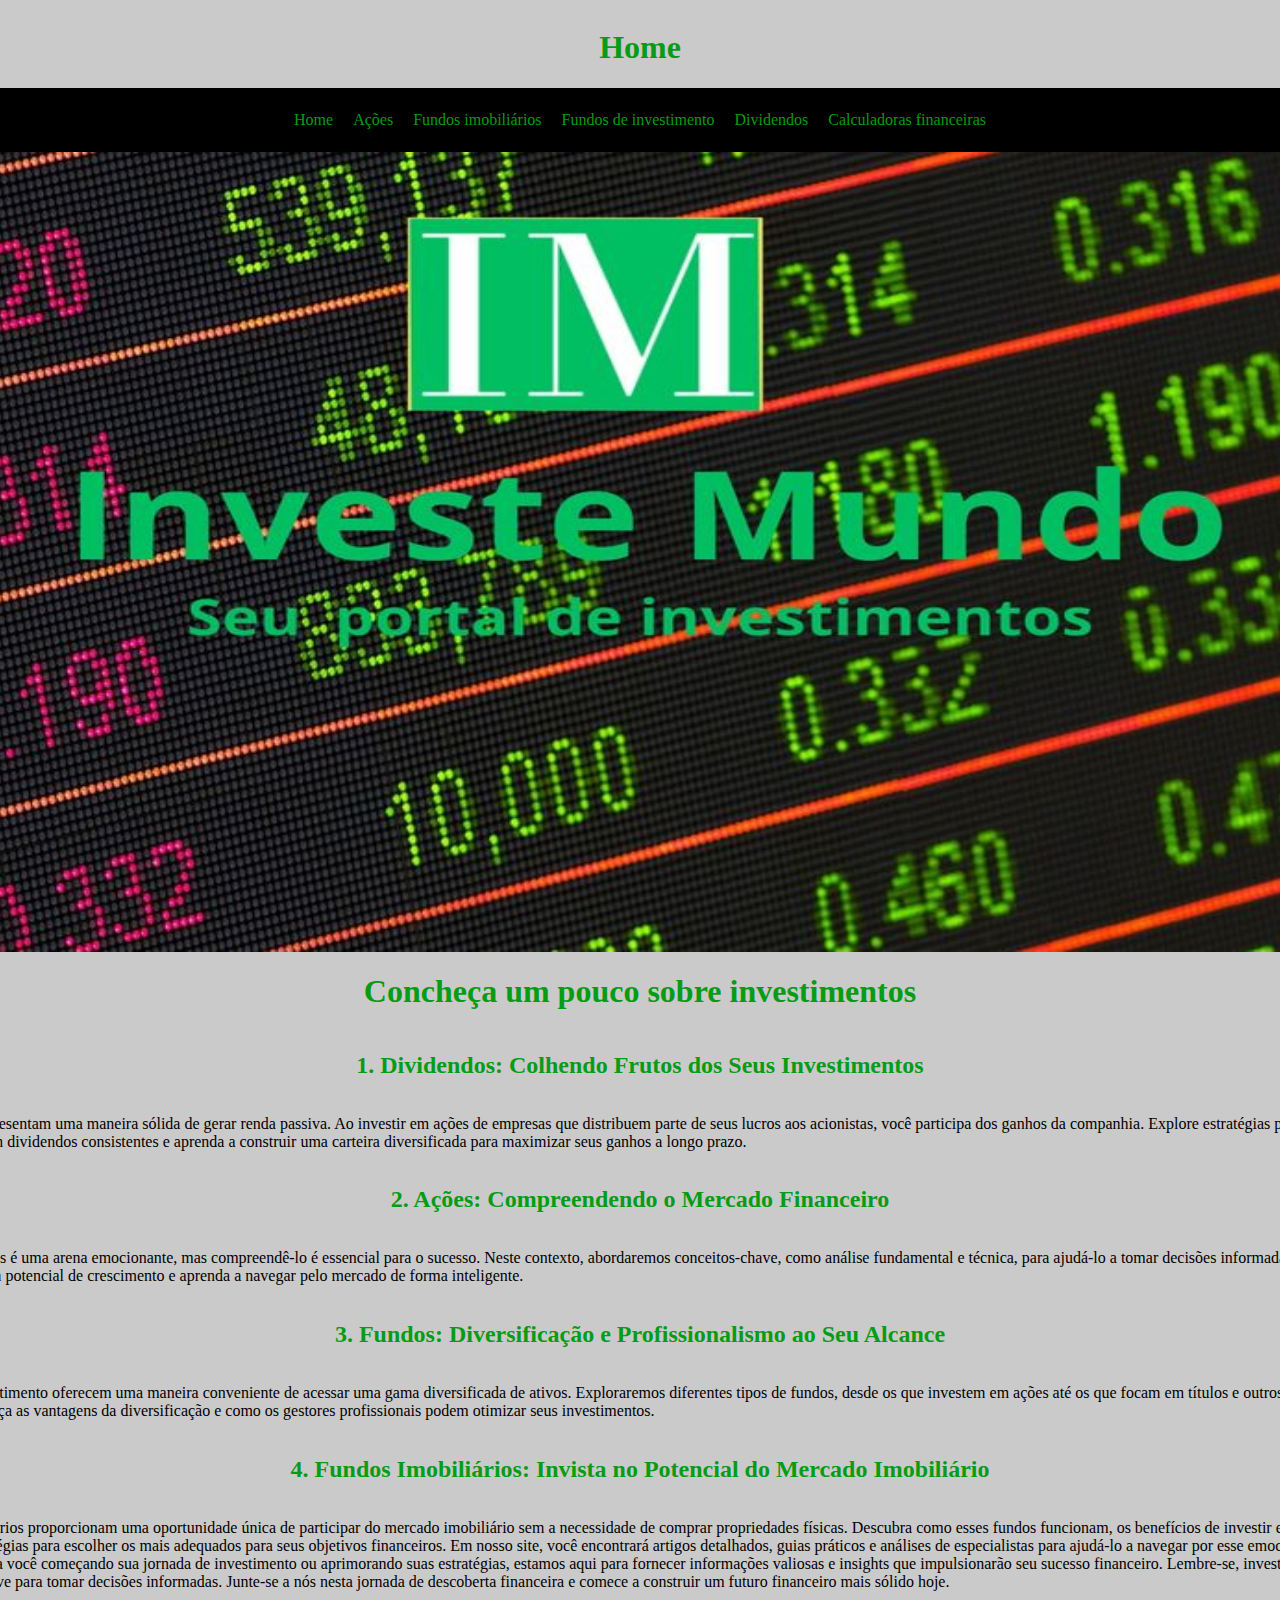
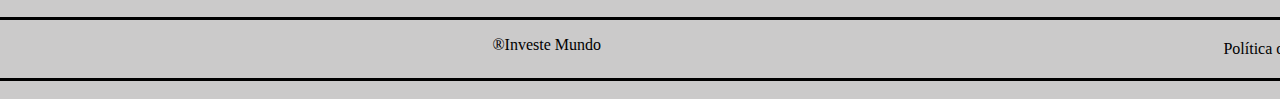
<file: index.html>
<!DOCTYPE html>
<html lang="pt-br">
<head>
    <meta charset="UTF-8">
    <meta name="viewport" content="width=device-width, initial-scale=1.0">
    <title>Investe Mundo: Home</title>
    <link rel="icon" href="IM.png" type="image/x-icon">
    <link rel="stylesheet" href="block.css">
</head>
<body>
    <h1>Home</h1>
    <nav class="hotel">
        <a href="index.html">Home</a>
        <a href="acoes.html">Ações</a>
        <a href="fundoimobiliario.html"> Fundos imobiliários</a>
        <a href="fundos.html">Fundos de investimento</a>
        <a href="dividendos.html">Dividendos</a>
        <a href="code.php">Calculadoras financeiras</a>
    </nav>
    <img src="Investe Mundo (1).jpg" alt="Dinheiro">
    <h1>Concheça um pouco sobre investimentos</h1>
    <h2>       1. Dividendos: Colhendo Frutos dos Seus Investimentos</h2>

        <P>Os dividendos representam uma maneira sólida de gerar renda passiva. Ao investir em ações de empresas que distribuem parte de seus lucros aos acionistas, você participa dos ganhos da companhia. Explore estratégias para identificar ações que oferecem dividendos consistentes e aprenda a construir uma carteira diversificada para maximizar seus ganhos a longo prazo.</P>
        
        <h2>   2. Ações: Compreendendo o Mercado Financeiro</h2>
           <p>O mercado de ações é uma arena emocionante, mas compreendê-lo é essencial para o sucesso. 
            Neste contexto, abordaremos conceitos-chave, como análise fundamental e técnica,
             para ajudá-lo a tomar decisões informadas.
             Descubra como escolher ações com potencial de crescimento e aprenda a navegar pelo mercado de forma inteligente. </p>

       <h2>    3. Fundos: Diversificação e Profissionalismo ao Seu Alcance</h2>
           <P>Os fundos de investimento oferecem uma maneira conveniente de acessar uma gama diversificada de ativos. Exploraremos diferentes tipos de fundos, desde os que investem em ações até os que focam em títulos e outros instrumentos financeiros. Conheça as vantagens da diversificação e como os gestores profissionais podem otimizar seus investimentos.</P>
        
       <h2>    4. Fundos Imobiliários: Invista no Potencial do Mercado Imobiliário</h2>
           <P>Os fundos imobiliários proporcionam uma oportunidade única de participar do mercado imobiliário sem a necessidade de comprar propriedades físicas. Descubra como esses fundos funcionam, os benefícios de investir em imóveis por meio deles e estratégias para escolher os mais adequados para seus objetivos financeiros.
        Em nosso site, você encontrará artigos detalhados, guias práticos e análises de especialistas para ajudá-lo a navegar por esse emocionante mundo das finanças. Esteja você começando sua jornada de investimento ou aprimorando suas estratégias, estamos aqui para fornecer informações valiosas e insights que impulsionarão seu sucesso financeiro.
        Lembre-se, investir envolve riscos, e a educação é a chave para tomar decisões informadas. Junte-se a nós nesta jornada de descoberta financeira e comece a construir um futuro financeiro mais sólido hoje.</P>
    <footer>
        <a class="teorema" href="pol.html">Política de privacidade</a>
        <p class="time">®Investe Mundo</p>
    </footer>
</body>
</html>
<!--    
         0
        /\  
       / 0\
      /  0 \    
     /   0  \
    /    0   \
   / -------- \
    /   S    \
   I    p    I    
   I    a    I   Go to space!
   I    c    I
   I    e    I 
   I---------I   
   /  0 0  °°\ 
  / 0   0  0 0\
  0   0  °°  0
--------------------
I                  I
I                  I
I                  I
-->
</file>
<file: block.css>
nav {
    display: flex;
    justify-content: center;
    background-color: color #079c16;
    padding: 10px;
    text-align:center;
    font-size: medium;
    width: 1500px; 
    border-width: large;
    border-style: solid;
    border-color: #000000; 
}
.hotel{
    background-color: #000;
}
h1{
    color:#079c16;
    display: flex;
    justify-content: center;
    align-items: center;
}
h2{
    color:#079c16;
    display: flex;
    justify-content: center;
    align-items: center;
    
}
nav a {
    color: #079c16;
    text-decoration: none;
    padding: -50px;
    margin: 10px;
}
header {
    background-color: color #079c16;
    text-align: center;
    font-family: initial;
    display:inline;
    color:white;
} 
body {
    font-family: initial;
    background-color: #cbcaca;
    align-items: center;
    margin-left: auto;
    margin-right: auto;
    justify-content: center;
    display: grid;
}

.api{
    display: flex;
    align-items: center;
    justify-content: center;
    font-family: initial;
}
footer{
     border-width: large;
    border-style: solid;
    border-color: #000000;
    float: left;
    font-family: initial;
    text-decoration: none;
    padding: -50px;
    margin: 10px; 
}
h2{
  align-items: center;
  display: flex;
  justify-content: center;
  font-family: initial;
}
p{
    align-items: center;
  display: flex;
  justify-content: center;
  font-family: initial;
  font-size: medium;
}
label{
    margin-left:35rem;
    align-items: center;
    display:flex;
    justify-content: space-between;
    display: inline-block;
}
input{
    align-items: center;
    display:flex;
    justify-content: space-between;
    display: block;
    flex-direction: column;
}
.passpart{
    text-decoration: none;
}
.teorema{
    display: flex;
    justify-content: center; 
    padding: 20px;
    text-decoration: none;
    float: right;
    color: black;
}
.teorema a{
    color: rgb(255, 255, 255);
    text-decoration: none;
    padding: 2.5px;
    margin: 0 10px;
    text-decoration: none;
    padding: 20px;
    margin-top: 200px;
    width: 1500px; 
    border-width: large;
    border-style: solid;
    border-color: #000000; 
} 
img {
    color: #ffffff;
    text-align: center;
    display: flex;
    align-items: center;
    justify-content: center;
    width: 100%;
    max-width: 2000px;
    height:800px; 
}

 img a{
    width: 100%;
    height: 100%;
    object-fit: cover;
}
.a{
    align-items: center;
    display:flex;
    justify-content: space-between;
    display: inline-block;
    flex-direction: column;
    position: relative;   
    left: 69px;
    height: 25px;
}
.b{
    align-items: center;
    display:flex;
    justify-content: space-between;
    display: inline-block;
    flex-direction: column;
    position: relative;
    left: 50px;   
    height: 25px;
}
.c{
    align-items: center;
    display:flex;
    justify-content: space-between;
    display: inline-block;
    flex-direction: column;
    position: relative;   
    left: 63px;
    height: 25px;
}
button{
    align-items: center;
    display:flex;
    justify-content: space-between;
    display: block;
    margin-left: 45rem;
    border-color: rgb(0, 0, 0);
    width: 100px;
    background-color: #079c16;
    border-radius: 40px;
    height: 35px;
}
</file>
